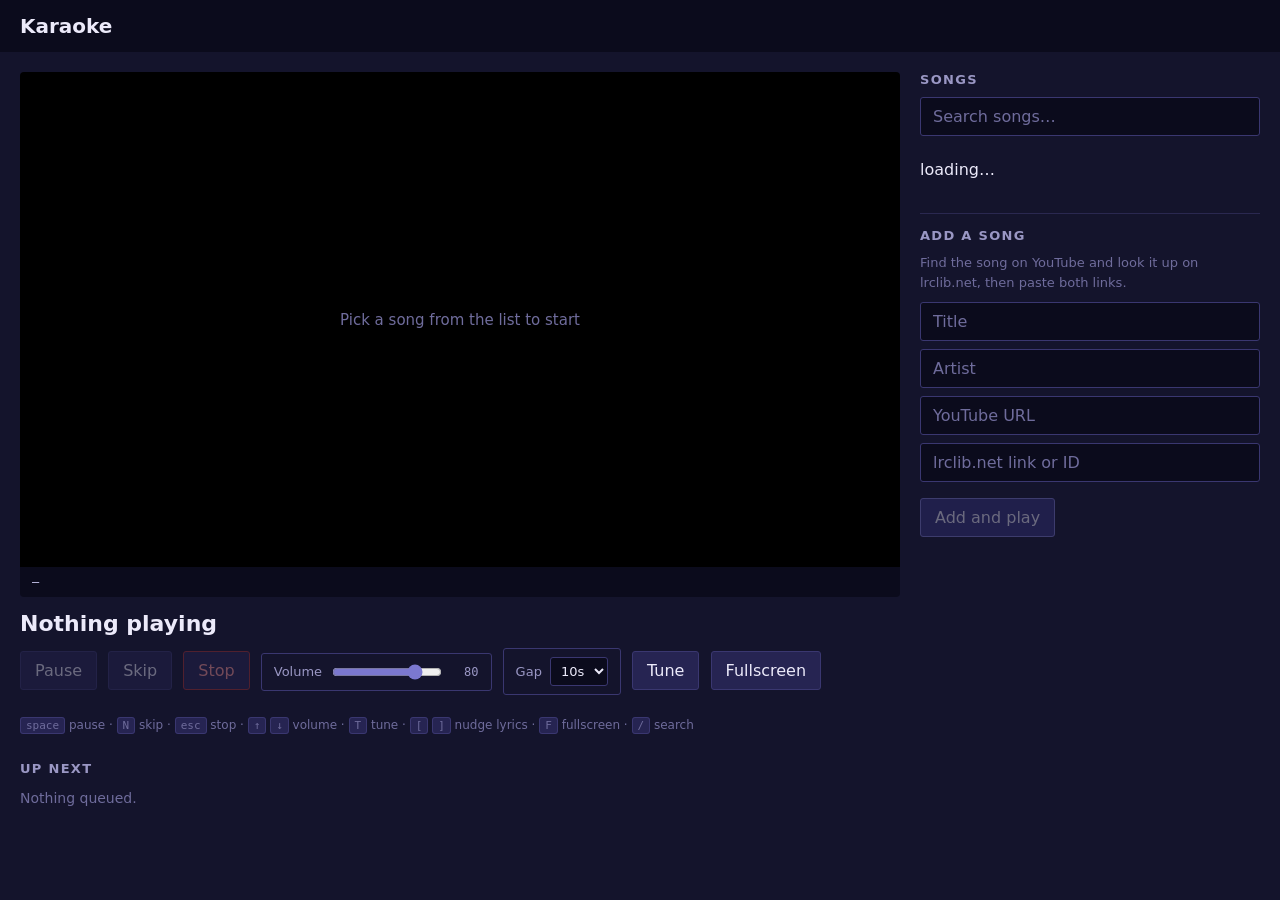
<file: index.html>
<!DOCTYPE html>
<html lang="en">
<head>
<meta charset="utf-8">
<meta name="viewport" content="width=device-width, initial-scale=1">
<title>Karaoke</title>
<link rel="stylesheet" href="styles.css">
</head>
<body>
<h1>Karaoke</h1>

<div class="room">
  <section class="panel">
    <div id="screen">
      <div id="video"></div>
      <div id="lyrics" hidden>
        <div class="lyLine" id="lyNow"><span class="base"></span><span class="fill"></span></div>
        <div class="lyLine" id="lyNext"></div>
        <div id="lyMsg"></div>
      </div>
      <div id="shield"></div>
      <div id="idle">Pick a song from the list to start</div>
      <div id="osd"></div>
      <div id="interlude">
        <div id="ilKicker">Up next</div>
        <div id="ilTitle"></div>
        <div id="ilArtist"></div>
        <div id="ilCount">10</div>
        <button id="ilStart" class="go">Start now</button>
        <div id="ilThen"></div>
      </div>
    </div>
    <div id="progress">
      <div id="progFill"></div>
      <div id="progText"><span id="progTime">—</span><span id="progNext"></span></div>
    </div>

    <div id="nowTitle">Nothing playing</div>
    <div id="nowArtist"></div>

    <div>
      <button id="pauseBtn" disabled>Pause</button>
      <button id="skipBtn" disabled>Skip</button>
      <button id="stopBtn" class="danger" disabled>Stop</button>
      <span class="vol">
        <label for="vol">Volume</label>
        <input id="vol" type="range" min="0" max="100" value="80">
        <span class="val" id="volVal">80</span>
      </span>
      <span class="vol">
        <label for="gap">Gap</label>
        <select id="gap">
          <option value="0">Off</option>
          <option value="5">5s</option>
          <option value="10" selected>10s</option>
          <option value="20">20s</option>
          <option value="30">30s</option>
        </select>
      </span>
      <button id="tuneBtn">Tune</button>
      <button id="fsBtn">Fullscreen</button>
      <button id="resume" hidden>Tap to start the song</button>
    </div>

    <div id="tuner" hidden>
      Lyrics timing:
      <button class="nudge" data-n="-0.5">−0.5s</button>
      <button class="nudge" data-n="-0.1">−0.1s</button>
      <button class="nudge" data-n="0.1">+0.1s</button>
      <button class="nudge" data-n="0.5">+0.5s</button>
      <button id="resetBtn" disabled>Reset to songs.js</button>

      <div id="vidEdit" hidden>
        <label for="eVideo">Video</label>
        <input class="field" id="eVideo" type="text" placeholder="YouTube URL or ID" autocomplete="off">
        <label for="eLrc">Lyrics</label>
        <input class="field" id="eLrc" type="text" placeholder="lrclib.net link or ID" autocomplete="off">
        <button class="go" id="applyEdit" disabled>Apply</button>
        <div class="stat" id="eStat"></div>
      </div>

      <div style="margin-top:10px">
        <button id="copyBtn">Copy songs.js</button>
        <button id="dlBtn">Download songs.js</button>
        <button id="forgetBtn" class="danger">Forget local changes</button>
      </div>
      <div id="unsaved" hidden></div>
      <div id="readout"></div>
    </div>

    <div id="keyhelp">
      <kbd>space</kbd> pause · <kbd>N</kbd> skip · <kbd>esc</kbd> stop ·
      <kbd>↑</kbd> <kbd>↓</kbd> volume · <kbd>T</kbd> tune ·
      <kbd>[</kbd> <kbd>]</kbd> nudge lyrics · <kbd>F</kbd> fullscreen ·
      <kbd>/</kbd> search
    </div>

    <h2 style="margin-top:24px">Up next</h2>
    <p id="queueEmpty">Nothing queued.</p>
    <ol id="queue"></ol>
    <button id="clearBtn" hidden>Clear queue</button>
  </section>

  <aside class="panel">
    <h2>Songs</h2>
    <input id="search" type="search" placeholder="Search songs…" autocomplete="off">
    <p id="loading">loading…</p>
    <p id="noMatch" hidden>No songs match that.</p>
    <ul id="list"></ul>

    <div id="addPanel">
      <h2>Add a song</h2>

      <div class="step on" id="stepForm">
        <p class="hintline">Find the song on YouTube and look it up on lrclib.net, then paste both links.</p>
        <input class="field" id="fTitle" type="text" placeholder="Title" autocomplete="off">
        <input class="field" id="fArtist" type="text" placeholder="Artist" autocomplete="off">
        <input class="field" id="fVideo" type="text" placeholder="YouTube URL" autocomplete="off">
        <input class="field" id="fLrc" type="text" placeholder="lrclib.net link or ID" autocomplete="off">
        <div class="stat" id="fStat"></div>
        <button class="go" id="beginBtn" disabled>Add and play</button>
        <a id="ytLink" href="#" target="_blank" rel="noopener" hidden></a>
        <a id="lrcLink" href="#" target="_blank" rel="noopener" hidden></a>
      </div>

      <div class="step" id="stepReview">
        <p class="hintline">Playing with the lyrics laid over it. Nudge until the words land on the beat, then save.</p>
        <div class="stat" id="reviewStat"></div>
        <button class="go" id="approveBtn">Sounds right — save it</button>
        <button id="restartBtn">Restart</button>
        <button id="cancelC" class="danger">Discard</button>
        <div class="err" id="errAdd"></div>
      </div>
    </div>
  </aside>
</div>

<script src="songs.js"></script>
<script>
  var LRC_API   = 'https://lrclib.net/api';
  var OUTRO_AT  = 0.25;     // fraction into the outgoing video - roughly a chorus
  var FADE_IN_MS = 900, FADE_OUT_MS = 1400;
  var COUNTIN_S = 5;        // dots appear this long before a line follows a gap
  var WIPE_CAP  = 8;        // never spread a wipe over more than this many seconds

  var QUEUE_KEY = 'karaoke.queue';
  var VOL_KEY   = 'karaoke.volume';
  var GAP_KEY   = 'karaoke.gap';
  var MINE_KEY  = 'karaoke.mysongs';
  var OVR_KEY   = 'karaoke.tweaks';
  var LYR_KEY   = 'karaoke.lyrics';

  var HEADER =
    '/* Songbook.\n' +
    '   videoId : the YouTube video. It plays with sound and is the backdrop.\n' +
    '   lrcId   : the LRCLIB record id for the synced lyrics.\n' +
    '   offset  : seconds to shift the lyrics by. Positive = later.\n' +
    '   end     : optional, seconds into the video to stop at. */\n\n';

  var vid = null, vidReady = false;
  var current = null, timer = null, watchdog = null, raf = null;
  var queue = [], uidSeq = 0, restored = false;

  var ilTimer = null, ilEndsAt = 0, ilSong = null, ilTotal = 0;
  var ilFade = null, ilSeekWait = null, ilFadingOut = false, ilPlaying = false;

  var mine = [], BOOK = [], mineKeys = {};
  var overrides = {}, ORIGINAL = {};
  var lyrCache = {}, cues = null, cueIdx = -1, lyrState = '';
  var clockT = 0, clockAt = 0, lastSample = -1;
  var addState = null, draft = null;

  var $ = function (id) { return document.getElementById(id); };
  function round1(n) { return Math.round((+n || 0) * 10) / 10; }
  function songKey(s) { if (!s._key) s._key = s.videoId; return s._key; }
  function esc(t) { return String(t == null ? '' : t)
    .replace(/[<>&]/g, function (c) { return { '<':'&lt;', '>':'&gt;', '&':'&amp;' }[c]; }); }
  function fmt(sec) {
    if (!isFinite(sec) || sec < 0) sec = 0;
    var m = Math.floor(sec / 60), s = Math.floor(sec % 60);
    return m + ':' + (s < 10 ? '0' : '') + s;
  }
  function parseVideoId(s) {
    s = (s || '').trim();
    if (/^[\w-]{11}$/.test(s)) return s;
    var m = s.match(/(?:v=|\/embed\/|youtu\.be\/|\/shorts\/|\/live\/)([\w-]{11})/);
    return m ? m[1] : null;
  }
  function parseLrcId(s) {
    var m = String(s || '').match(/(\d{2,})/);
    return m ? m[1] : null;
  }

  var tag = document.createElement('script');
  tag.src = 'https://www.youtube.com/iframe_api';
  document.head.appendChild(tag);

  // Captions reappear with every loadVideoById, so this runs on each play.
  function killCaptions() {
    try { vid.unloadModule('captions'); } catch (err) {}
    try { vid.unloadModule('cc'); } catch (err) {}
  }

  function onYouTubeIframeAPIReady() {
    var vars = {
      controls: 0, disablekb: 1, rel: 0, fs: 0,
      modestbranding: 1, iv_load_policy: 3, cc_load_policy: 0,
      playsinline: 1, origin: location.origin
    };
    vid = new YT.Player('video', {
      playerVars: vars,
      events: {
        onReady: function () {
          vid.unMute(); vid.setVolume(+$('vol').value);
          killCaptions();
          vidReady = true;
          $('loading').hidden = true;
          drawList(); drawQueue();
          $('skipBtn').disabled = queue.length === 0;
          if (restored && queue.length) {
            $('idle').textContent = 'Queue restored from before the refresh. Press Skip to start.';
          }
        },
        onStateChange: onVidState,
        onError: function (e) { fail(e.data); }
      }
    });
  }

  function fail(code) {
    var msg = 'Video failed: error ' + code +
      (code === 101 || code === 150 ? ' — embedding is disabled on it, pick another upload.' : '');
    if (addState === 'review') { $('errAdd').textContent = msg; return; }
    if (ilSong) { clearInterval(ilSeekWait); ilSeekWait = null; return; }
    $('readout').textContent = msg;
    openTuner();
  }

  /* ---------- lyrics ---------- */
  function loadLyrCache() {
    try { lyrCache = JSON.parse(localStorage.getItem(LYR_KEY) || '{}') || {}; }
    catch (err) { lyrCache = {}; }
  }
  function saveLyrCache() {
    try { localStorage.setItem(LYR_KEY, JSON.stringify(lyrCache)); } catch (err) {}
  }

  // [mm:ss.xx] or [mm:ss], possibly several per line. Metadata tags like
  // [ar: ...] don't match and are skipped. Blank bodies are kept - they mark
  // where a line stops and an instrumental break begins.
  function parseLrc(text) {
    var out = [], re = /\[(\d{1,3}):(\d{2}(?:[.:]\d{1,3})?)\]/g;
    String(text || '').split(/\r?\n/).forEach(function (line) {
      var stamps = [], m;
      re.lastIndex = 0;
      while ((m = re.exec(line)) !== null) {
        stamps.push(parseInt(m[1], 10) * 60 + parseFloat(m[2].replace(':', '.')));
      }
      if (!stamps.length) return;
      var body = line.replace(re, '').trim();
      stamps.forEach(function (t) { out.push([Math.round(t * 100) / 100, body]); });
    });
    out.sort(function (a, b) { return a[0] - b[0]; });
    return out;
  }

  // Only the lines with words become cues; each ends where the next entry starts.
  function buildCues(entries) {
    var out = [];
    for (var i = 0; i < entries.length; i++) {
      if (!entries[i][1]) continue;
      var end = (i + 1 < entries.length) ? entries[i + 1][0] : entries[i][0] + 4;
      out.push({ t: entries[i][0], end: Math.max(end, entries[i][0] + 0.4), text: entries[i][1] });
    }
    return out;
  }

  function fetchLyrics(lrcId) {
    return fetch(LRC_API + '/get/' + lrcId).then(function (r) {
      if (!r.ok) throw new Error(r.status === 404 ? 'no record with that ID' : 'HTTP ' + r.status);
      return r.json();
    }).then(function (rec) {
      if (rec.instrumental) throw new Error('that record is marked instrumental');
      var entries = parseLrc(rec.syncedLyrics);
      if (!entries.length) throw new Error('that record has no synced lyrics');
      var packed = { lines: entries, name: rec.trackName || '', artist: rec.artistName || '' };
      lyrCache[lrcId] = packed;
      saveLyrCache();
      return packed;
    });
  }

  // Resolves to the cue list, fetching only if it isn't cached.
  function ensureLyrics(song) {
    if (!song.lrcId) return Promise.reject(new Error('no lyrics set for this song'));
    var hit = lyrCache[song.lrcId];
    if (hit && hit.lines) return Promise.resolve(buildCues(hit.lines));
    return fetchLyrics(song.lrcId).then(function (p) { return buildCues(p.lines); });
  }

  function attachLyrics(song) {
    cues = null; cueIdx = -1;
    setLyrMsg('Loading lyrics…');
    ensureLyrics(song).then(function (c) {
      if (current !== song) return;                 // moved on while fetching
      cues = c;
      setLyrMsg('');
      checkLyricSpan();
    }).catch(function (err) {
      if (current !== song) return;
      setLyrMsg('No lyrics: ' + err.message);
    });
  }

  // The check worth making: do the timings reach the end of THIS video?
  function checkLyricSpan() {
    if (!cues || !cues.length || !current) return;
    var d = 0;
    try { d = vid.getDuration() || 0; } catch (err) {}
    var last = cues[cues.length - 1].t + current.offset;
    if (d && last > d + 3) {
      setLyrMsg('Lyrics run past the end of this video — likely a different version.');
    }
  }
  function setLyrMsg(t) { lyrState = t; $('lyMsg').textContent = t; }

  /* ---------- the interpolated clock ----------
     getCurrentTime() only ticks 4-5x a second, so the wipe reads it and then
     runs on the wall clock between samples. */
  function sampleClock() {
    var t;
    try { t = vid.getCurrentTime(); } catch (err) { return; }
    if (t !== lastSample) { lastSample = t; clockT = t; clockAt = performance.now(); }
  }
  function nowT() {
    var playing = false;
    try { playing = vid.getPlayerState() === YT.PlayerState.PLAYING; } catch (err) {}
    if (!playing) return clockT;
    return clockT + (performance.now() - clockAt) / 1000;
  }

  /* ---------- lyric rendering ---------- */
  function startPainting() {
    if (raf) return;
    raf = requestAnimationFrame(paint);
  }
  function stopPainting() {
    if (raf) cancelAnimationFrame(raf);
    raf = null;
  }

  function paint() {
    raf = requestAnimationFrame(paint);
    if (!current || ilSong) return;
    if (!cues) { setLines('', ''); return; }

    var t = nowT() - current.offset;   // video time -> lyric time

    // Walk the pointer rather than searching every frame.
    while (cueIdx + 1 < cues.length && cues[cueIdx + 1].t <= t) cueIdx++;
    while (cueIdx >= 0 && cues[cueIdx].t > t) cueIdx--;

    var cur = cueIdx >= 0 ? cues[cueIdx] : null;
    var nxt = cues[cueIdx + 1] || null;

    if (cur && t < cur.end) {
      var span = Math.min(cur.end - cur.t, WIPE_CAP);
      var pct = Math.max(0, Math.min(1, (t - cur.t) / span));
      setLines(cur.text, nxt ? nxt.text : '', pct);
    } else if (nxt) {
      var away = nxt.t - t;
      if (away <= COUNTIN_S) {
        var dots = Math.max(1, Math.ceil(away / (COUNTIN_S / 4)));
        setLines('<span class="lyDots">' + new Array(dots + 1).join('•') + '</span>',
                 nxt.text, 0, true);
      } else {
        // Hold everything back until the count-in, so a long intro doesn't
        // park the first line on screen for a minute.
        setLines('', '');
      }
    } else {
      setLines('', '');
    }
  }

  var lastNow = null, lastNext = null;
  function setLines(now, next, pct, raw) {
    if (now !== lastNow) {
      lastNow = now;
      $('lyNow').firstChild.innerHTML = now;
      $('lyNow').lastChild.innerHTML = now;
      fitLine($('lyNow'));
    }
    if (next !== lastNext) {
      lastNext = next;
      $('lyNext').textContent = next || '';
      fitLine($('lyNext'));
    }
    // Negative top/bottom insets so descenders aren't clipped mid-wipe.
    $('lyNow').lastChild.style.clipPath =
      'inset(-0.4em ' + (100 - (pct || 0) * 100).toFixed(2) + '% -0.4em 0)';
  }

  // Lines are kept on one row; shrink anything too wide for the screen.
  function fitLine(el) {
    el.style.transform = 'scale(1)';
    var avail = $('lyrics').clientWidth * 0.92;
    var w = el.scrollWidth;
    if (w > avail && w > 0) el.style.transform = 'scale(' + (avail / w).toFixed(3) + ')';
  }

  /* ---------- local edits to committed songs ---------- */
  function loadOverrides() {
    var raw = {};
    try { raw = JSON.parse(localStorage.getItem(OVR_KEY) || '{}') || {}; } catch (err) { raw = {}; }

    SONGS.forEach(function (s) {
      s.videoId = s.videoId || s.instId;      // accept the old field name
      delete s.instId; delete s.lyricId;
      s.offset = round1(s.offset);
      s.lrcId = s.lrcId ? String(s.lrcId) : '';
      ORIGINAL[songKey(s)] = { offset: s.offset, videoId: s.videoId, lrcId: s.lrcId };
    });

    overrides = {};
    Object.keys(raw).forEach(function (k) {
      // Old keys were "lyricId|videoId"; the video half is what survives.
      var key = k.indexOf('|') !== -1 ? k.split('|')[1] : k;
      if (!ORIGINAL[key]) return;
      var v = raw[k];
      if (typeof v === 'number') v = { offset: v };
      if (!v || typeof v !== 'object') return;
      var o = ORIGINAL[key], keep = {};
      if (typeof v.offset === 'number' && round1(v.offset) !== o.offset) keep.offset = round1(v.offset);
      if (v.videoId && v.videoId !== o.videoId) keep.videoId = v.videoId;
      if (v.lrcId && String(v.lrcId) !== o.lrcId) keep.lrcId = String(v.lrcId);
      if (Object.keys(keep).length) overrides[key] = keep;
    });
    saveOverrides();
  }
  function saveOverrides() {
    try { localStorage.setItem(OVR_KEY, JSON.stringify(overrides)); } catch (err) {}
  }
  function noteOverride(song) {
    var k = songKey(song), o = ORIGINAL[k];
    if (!o) return;
    var keep = {};
    if (song.offset !== o.offset) keep.offset = song.offset;
    if (song.videoId !== o.videoId) keep.videoId = song.videoId;
    if (song.lrcId !== o.lrcId) keep.lrcId = song.lrcId;
    if (Object.keys(keep).length) overrides[k] = keep; else delete overrides[k];
    saveOverrides();
  }

  /* ---------- the book ---------- */
  function loadMine() {
    try { mine = JSON.parse(localStorage.getItem(MINE_KEY) || '[]'); } catch (err) { mine = []; }
    if (!Array.isArray(mine)) mine = [];
    mine.forEach(function (s) {
      s.videoId = s.videoId || s.instId;
      delete s.instId; delete s.lyricId;
      s.offset = round1(s.offset);
      s.lrcId = s.lrcId ? String(s.lrcId) : '';
    });
    var global = {};
    SONGS.forEach(function (s) { global[songKey(s)] = true; });
    mine = mine.filter(function (s) { return s.videoId && !global[songKey(s)]; });
    saveMine();
  }
  function saveMine() {
    try {
      localStorage.setItem(MINE_KEY, JSON.stringify(mine.map(function (s) {
        var o = { title: s.title, artist: s.artist || '', videoId: s.videoId,
                  lrcId: s.lrcId || '', offset: round1(s.offset) };
        if (s.end) o.end = s.end;
        if (s.note) o.note = s.note;
        return o;
      })));
    } catch (err) {}
    rebuildBook();
  }
  function rebuildBook() {
    var seen = {}; BOOK = []; mineKeys = {};
    SONGS.forEach(function (s) {
      var k = songKey(s);
      if (!seen[k]) { seen[k] = true; BOOK.push(s); }
    });
    mine.forEach(function (s) {
      var k = songKey(s);
      if (!seen[k]) { seen[k] = true; mineKeys[k] = true; BOOK.push(s); }
    });

    BOOK.forEach(function (s) {
      var k = songKey(s);
      if (mineKeys[k]) return;
      var o = overrides[k];
      if (!o) return;
      if (typeof o.offset === 'number') s.offset = o.offset;
      if (o.videoId) s.videoId = o.videoId;
      if (o.lrcId) s.lrcId = o.lrcId;
    });

    var n = mine.length, t = Object.keys(overrides).length;
    var bits = [];
    if (n) bits.push(n + (n === 1 ? ' new song' : ' new songs'));
    if (t) bits.push(t + (t === 1 ? ' edited song' : ' edited songs'));
    $('unsaved').hidden = bits.length === 0;
    $('unsaved').textContent = bits.join(' and ') +
      ' only on this device. Copy or download songs.js and commit it.';
  }
  function exportText() {
    var out = BOOK.map(function (s) {
      var o = { title: s.title, artist: s.artist || '', videoId: s.videoId,
                lrcId: s.lrcId || '', offset: round1(s.offset) };
      if (s.end) o.end = s.end;
      if (s.note) o.note = s.note;
      return o;
    });
    return HEADER + 'var SONGS = ' + JSON.stringify(out, null, 2) + ';\n';
  }

  /* ---------- persistence ---------- */
  function saveQueue() {
    try {
      var head = ilSong ? [ilSong]
               : (current && addState !== 'review' ? [current] : []);
      var pending = head.concat(queue.map(function (i) { return i.song; }));
      sessionStorage.setItem(QUEUE_KEY, JSON.stringify(pending.map(songKey)));
    } catch (err) {}
  }
  function restoreQueue() {
    var raw = null;
    try { raw = sessionStorage.getItem(QUEUE_KEY); } catch (err) { return; }
    if (!raw) return;
    var keys; try { keys = JSON.parse(raw); } catch (err) { return; }
    if (!Array.isArray(keys)) return;
    var index = {};
    BOOK.forEach(function (s) { index[songKey(s)] = s; });
    keys.forEach(function (k) {
      var key = k.indexOf('|') !== -1 ? k.split('|')[1] : k;
      if (index[key]) queue.push({ uid: ++uidSeq, song: index[key] });
    });
    restored = queue.length > 0;
  }

  /* ---------- list ---------- */
  function drawList() {
    var q = $('search').value.trim().toLowerCase(), el = $('list');
    el.innerHTML = '';
    var matches = BOOK.filter(function (s) {
      if (!q) return true;
      return (s.title + ' ' + (s.artist || '')).toLowerCase().indexOf(q) !== -1;
    });
    $('noMatch').hidden = matches.length > 0;
    matches.forEach(function (song) {
      var k = songKey(song), o = overrides[k], mark = '';
      if (!song.lrcId) mark += '<span class="badge x">no lyrics</span>';
      if (mineKeys[k]) mark += '<span class="badge">unsaved</span>';
      else if (o) mark += '<span class="badge t">edited</span>';
      var li = document.createElement('li'), b = document.createElement('button');
      b.innerHTML = '<strong>' + esc(song.title) + '</strong>' + mark +
        '<div class="artist">' + esc(song.artist) + '</div>';
      b.onclick = function () { enqueue(song); };
      li.appendChild(b); el.appendChild(li);
    });
  }

  /* ---------- queue ---------- */
  function enqueue(song) {
    if (addState) return;
    queue.push({ uid: ++uidSeq, song: song });
    if (song.lrcId && !lyrCache[song.lrcId]) {   // warm the cache early
      fetchLyrics(song.lrcId).catch(function () {});
    }
    if (!current && !ilSong) advance(true); else drawQueue();
  }
  function drawQueue() {
    var el = $('queue');
    el.innerHTML = '';
    $('queueEmpty').hidden = queue.length > 0;
    $('clearBtn').hidden = queue.length === 0;
    queue.forEach(function (item, i) {
      var li = document.createElement('li');
      var pos = document.createElement('span');
      pos.className = 'pos'; pos.textContent = (i + 1) + '.';
      var name = document.createElement('span');
      name.className = 'name';
      name.innerHTML = '<strong>' + esc(item.song.title) + '</strong>' +
                       '<div class="artist">' + esc(item.song.artist) + '</div>';
      var up = document.createElement('button');
      up.textContent = '↑'; up.disabled = (i === 0);
      up.onclick = function () { queue.splice(i - 1, 0, queue.splice(i, 1)[0]); drawQueue(); };
      var rm = document.createElement('button');
      rm.textContent = '✕';
      rm.onclick = function () { queue.splice(i, 1); drawQueue(); };
      li.appendChild(pos); li.appendChild(name); li.appendChild(up); li.appendChild(rm);
      el.appendChild(li);
    });
    updateNextLabel();
    saveQueue();
  }
  function updateNextLabel() {
    if (addState === 'review') { $('progNext').textContent = 'Preview'; return; }
    $('progNext').textContent = queue.length
      ? 'Next: ' + queue[0].song.title + (queue.length > 1 ? ' (+' + (queue.length - 1) + ')' : '')
      : (current || ilSong ? 'Last song' : '');
  }
  function advance(immediate) {
    var prev = current;
    var item = queue.shift();
    if (!item) { stop(); return; }
    drawQueue();
    if (immediate) play(item.song); else beginInterlude(item.song, prev);
  }

  /* ---------- the changeover gap ---------- */
  function beginInterlude(song, prev) {
    var secs = +$('gap').value;
    if (!secs) { play(song); return; }

    stopPlayback();
    ilSong = song;
    ilTotal = secs * 1000;
    ilEndsAt = performance.now() + ilTotal;
    ilFadingOut = false; ilPlaying = false;

    $('idle').hidden = true;
    $('lyrics').hidden = true;
    $('interlude').classList.add('on');
    $('ilKicker').textContent = 'Up next';
    $('ilTitle').textContent = song.title;
    $('ilArtist').textContent = song.artist || '';
    $('ilThen').textContent = queue.length ? 'then ' + queue[0].song.title : '';
    $('nowTitle').textContent = song.title;
    $('nowArtist').textContent = song.artist || '';
    $('pauseBtn').disabled = true;
    $('skipBtn').disabled = false;
    $('stopBtn').disabled = false;
    $('resume').hidden = true;
    closeTuner();

    if (song.lrcId && !lyrCache[song.lrcId]) fetchLyrics(song.lrcId).catch(function () {});
    startOutro(prev);

    paintInterlude();
    clearInterval(ilTimer);
    ilTimer = setInterval(paintInterlude, 100);
    saveQueue();
  }

  function outroVolume() { return Math.round(+$('vol').value / 2); }

  // The song that just finished, still on screen, quietly, from about a chorus in.
  function startOutro(prev) {
    if (!prev || !prev.videoId) return;
    clearInterval(ilSeekWait); ilSeekWait = null;
    try {
      vid.setVolume(0);
      vid.loadVideoById({ videoId: prev.videoId, startSeconds: 0 });
    } catch (err) { return; }

    var tries = 0;
    ilSeekWait = setInterval(function () {
      if (!ilSong) { clearInterval(ilSeekWait); ilSeekWait = null; return; }
      var d = 0;
      try { d = vid.getDuration() || 0; } catch (err) {}
      if (d > 0) {
        clearInterval(ilSeekWait); ilSeekWait = null;
        try { vid.seekTo(d * OUTRO_AT, true); vid.playVideo(); } catch (err) {}
        ilPlaying = true;
        $('ilKicker').textContent = 'Just played · ' + prev.title;
        if (!ilFadingOut) fadeTo(outroVolume(), FADE_IN_MS);
      } else if (++tries > 50) { clearInterval(ilSeekWait); ilSeekWait = null; }
    }, 100);
  }

  function fadeTo(target, ms) {
    clearInterval(ilFade);
    var from = 0;
    try { from = vid.getVolume(); } catch (err) {}
    var steps = Math.max(1, Math.round(ms / 40)), i = 0;
    ilFade = setInterval(function () {
      i++;
      var v = Math.round(from + (target - from) * (i / steps));
      try { vid.setVolume(Math.max(0, Math.min(100, v))); } catch (err) {}
      if (i >= steps) { clearInterval(ilFade); ilFade = null; }
    }, 40);
  }

  function paintInterlude() {
    var left = Math.max(0, ilEndsAt - performance.now());
    var secs = Math.ceil(left / 1000);
    $('ilCount').textContent = secs;
    $('progTime').textContent = 'Starting in ' + secs + 's';
    $('progFill').style.width = (100 - (left / ilTotal) * 100).toFixed(1) + '%';
    if (!ilFadingOut && left <= FADE_OUT_MS) {
      ilFadingOut = true;
      if (ilPlaying) fadeTo(0, Math.min(FADE_OUT_MS, left));
    }
    if (left <= 0) endInterlude(true);
  }

  function stopOutro() {
    clearInterval(ilFade); ilFade = null;
    clearInterval(ilSeekWait); ilSeekWait = null;
    ilPlaying = false;
    try { vid.stopVideo(); vid.setVolume(+$('vol').value); } catch (err) {}
  }

  function endInterlude(start) {
    clearInterval(ilTimer); ilTimer = null;
    stopOutro();
    $('interlude').classList.remove('on');
    var s = ilSong; ilSong = null; ilFadingOut = false;
    if (start && s) play(s);
  }

  /* ---------- playback ---------- */
  function onVidState(e) {
    var S = YT.PlayerState;
    if (e.data === S.PLAYING) { killCaptions(); $('resume').hidden = true; }
    if (!current) return;
    if (e.data === S.ENDED) { if (addState === 'review') stop(); else advance(); }
    $('pauseBtn').textContent = (e.data === S.PAUSED) ? 'Resume' : 'Pause';
  }

  function armWatchdog() {
    clearTimeout(watchdog);
    watchdog = setTimeout(function () {
      if (!current) return;
      var s = -1;
      try { s = vid.getPlayerState(); } catch (err) {}
      if (s !== YT.PlayerState.PLAYING && s !== YT.PlayerState.BUFFERING) $('resume').hidden = false;
    }, 2500);
  }

  function play(song) {
    if (!vidReady) return;
    current = song; restored = false;
    cues = null; cueIdx = -1; lastNow = null; lastNext = null;
    clockT = 0; clockAt = performance.now(); lastSample = -1;

    $('idle').hidden = true;
    $('interlude').classList.remove('on');
    $('lyrics').hidden = false;
    setLines('', '');
    $('nowTitle').textContent = song.title;
    $('nowArtist').textContent = song.artist || '';
    $('pauseBtn').disabled = false;
    $('skipBtn').disabled = false;
    $('stopBtn').disabled = false;
    $('resume').hidden = true;
    $('progFill').style.width = '0%';
    $('progTime').textContent = '0:00';
    refreshEditor();

    vid.setVolume(+$('vol').value);
    if (addState !== 'review') closeTuner();
    showOsd(song.title, song.artist || '');
    updateNextLabel();

    vid.loadVideoById({ videoId: song.videoId, startSeconds: 0 });
    attachLyrics(song);

    clearInterval(timer);
    timer = setInterval(tick, 250);
    startPainting();
    armWatchdog();
    saveQueue();
  }

  function stopPlayback() {
    clearInterval(timer); timer = null;
    clearTimeout(watchdog);
    stopPainting();
    current = null; cues = null; cueIdx = -1;
    try { vid.stopVideo(); } catch (err) {}
  }

  function stop() {
    if (ilSong) {
      clearInterval(ilTimer); ilTimer = null;
      stopOutro();
      $('interlude').classList.remove('on');
      queue.unshift({ uid: ++uidSeq, song: ilSong });
      ilSong = null; ilFadingOut = false;
    }
    stopPlayback();
    $('idle').hidden = false;
    $('lyrics').hidden = true;
    $('idle').textContent = queue.length ? 'Stopped. Press Skip to play the next song.'
                                         : 'Pick a song from the list to start';
    $('nowTitle').textContent = 'Nothing playing';
    $('nowArtist').textContent = '';
    $('pauseBtn').disabled = true;
    $('pauseBtn').textContent = 'Pause';
    $('stopBtn').disabled = true;
    $('skipBtn').disabled = queue.length === 0;
    $('resume').hidden = true;
    $('readout').textContent = '';
    $('progFill').style.width = '0%';
    $('progTime').textContent = '—';
    refreshEditor();
    drawQueue();
  }

  function tick() {
    if (!current) return;
    sampleClock();
    var t = clockT;
    if (current.end && t >= current.end) { advance(); return; }

    var total = current.end || 0;
    if (!total) { try { total = vid.getDuration() || 0; } catch (err) {} }
    if (total) {
      $('progFill').style.width = Math.max(0, Math.min(100, (t / total) * 100)).toFixed(1) + '%';
      $('progTime').textContent = fmt(t) + ' / ' + fmt(total);
    } else {
      $('progTime').textContent = fmt(t);
    }

    $('readout').textContent =
      't ' + t.toFixed(1) + 's   offset ' + current.offset.toFixed(1) + 's   ' +
      (cues ? cues.length + ' lines' : 'no lyrics') +
      (lyrState ? '\n' + lyrState : '');
    if (addState === 'review') {
      $('reviewStat').innerHTML = 'offset <b>' + current.offset.toFixed(1) + 's</b>' +
        (cues ? ' · ' + cues.length + ' lines' : ' · waiting for lyrics');
    }
  }

  /* ---------- shared actions ---------- */
  function skip() {
    if (ilSong) { endInterlude(true); return; }
    advance(!current);
  }
  function togglePause() {
    if (ilSong) { endInterlude(true); return; }
    if (!current) return;
    try {
      if (vid.getPlayerState() === YT.PlayerState.PLAYING) vid.pauseVideo();
      else vid.playVideo();
    } catch (err) {}
  }

  function persistCurrent() {
    if (!current || addState === 'review') return;
    if (mineKeys[songKey(current)]) saveMine(); else noteOverride(current);
    refreshEditor();
    drawList();
  }

  // Positive nudge = lyrics land later.
  function applyNudge(d) {
    if (!current) return;
    current.offset = round1(current.offset + d);
    cueIdx = -1;
    persistCurrent();
  }

  function setVolume(v) {
    v = Math.max(0, Math.min(100, Math.round(v)));
    $('vol').value = v; $('volVal').textContent = v;
    if (!vidReady) return;
    if (ilPlaying && !ilFade && !ilFadingOut) { try { vid.setVolume(outroVolume()); } catch (err) {} }
    else if (!ilSong) { try { vid.setVolume(v); } catch (err) {} }
    try { localStorage.setItem(VOL_KEY, v); } catch (err) {}
  }
  function closeTuner() { $('tuner').hidden = true; $('tuneBtn').classList.remove('is-open'); }
  function openTuner() { $('tuner').hidden = false; $('tuneBtn').classList.add('is-open'); refreshEditor(); }
  function showOsd(title, sub) {
    $('osd').innerHTML = '<div>' + esc(title) + '</div>' +
                         (sub ? '<div class="sub">' + esc(sub) + '</div>' : '');
    $('osd').classList.add('show');
    clearTimeout(showOsd.t);
    showOsd.t = setTimeout(function () { $('osd').classList.remove('show'); }, 4000);
  }
  function toggleFullscreen() {
    var el = $('screen');
    if (document.fullscreenElement || document.webkitFullscreenElement) {
      (document.exitFullscreen || document.webkitExitFullscreen).call(document);
    } else {
      (el.requestFullscreen || el.webkitRequestFullscreen).call(el);
    }
  }

  /* ---------- editing the current song ---------- */
  function refreshEditor() {
    var on = !!current;
    $('vidEdit').hidden = !on;
    $('resetBtn').disabled = !(on && overrides[songKey(current)]);
    if (!on) return;
    if (document.activeElement !== $('eVideo')) $('eVideo').value = current.videoId;
    if (document.activeElement !== $('eLrc'))   $('eLrc').value   = current.lrcId || '';
    checkEditor();
  }
  function checkEditor() {
    if (!current) return;
    var v = parseVideoId($('eVideo').value), l = parseLrcId($('eLrc').value);
    var msgs = [];
    if ($('eVideo').value.trim() && !v) msgs.push('Video link not recognised.');
    if ($('eLrc').value.trim() && !l) msgs.push('LRCLIB link not recognised.');
    var changed = v && (v !== current.videoId || (l || '') !== (current.lrcId || ''));
    $('applyEdit').disabled = !(changed && !msgs.length);
    $('eStat').textContent = msgs.join(' ') ||
      (changed ? 'Applying restarts the song.' : '');
  }
  function applyEdit() {
    if (!current) return;
    var v = parseVideoId($('eVideo').value), l = parseLrcId($('eLrc').value) || '';
    if (!v) return;
    current.videoId = v;
    current.lrcId = l;
    if (mineKeys[songKey(current)]) current._key = v;
    persistCurrent();
    play(current);
    openTuner();
  }

  /* ---------- add a song ---------- */
  function showStep(name) {
    ['stepForm','stepReview'].forEach(function (id) {
      $(id).classList.toggle('on', id === name);
    });
  }
  function checkForm() {
    var t = $('fTitle').value.trim(), a = $('fArtist').value.trim();
    var v = parseVideoId($('fVideo').value), l = parseLrcId($('fLrc').value);
    var msgs = [];
    if ($('fVideo').value.trim() && !v) msgs.push('Video link not recognised.');
    if ($('fLrc').value.trim() && !l) msgs.push('LRCLIB link not recognised.');
    $('fStat').textContent = msgs.join(' ') || (v && l ? 'Ready.' : '');
    $('beginBtn').disabled = !(t && v && l && !msgs.length);

    var q = (t + ' ' + a).trim();
    $('ytLink').hidden = !q;
    $('lrcLink').hidden = !q;
    if (q) {
      $('ytLink').href = 'https://www.youtube.com/results?search_query=' + encodeURIComponent(q);
      $('ytLink').textContent = 'Search YouTube · ';
      $('lrcLink').href = 'https://lrclib.net/search/' + encodeURIComponent(q);
      $('lrcLink').textContent = 'Search LRCLIB';
    }
  }
  function beginAdd() {
    if (!vidReady) return;
    stop();
    draft = {
      title: $('fTitle').value.trim(), artist: $('fArtist').value.trim(),
      videoId: parseVideoId($('fVideo').value),
      lrcId: parseLrcId($('fLrc').value),
      offset: 0
    };
    addState = 'review';
    $('errAdd').textContent = '';
    $('reviewStat').innerHTML = 'offset <b>0.0s</b>';
    showStep('stepReview');
    play(draft);
    openTuner();
  }
  function endAdd(clearFields) {
    addState = null; draft = null;
    showStep('stepForm');
    closeTuner();
    stop();
    if (!clearFields) return;
    $('fTitle').value = ''; $('fArtist').value = '';
    $('fVideo').value = ''; $('fLrc').value = '';
    checkForm();
  }

  $('fTitle').oninput = $('fArtist').oninput =
    $('fVideo').oninput = $('fLrc').oninput = checkForm;
  $('beginBtn').onclick = beginAdd;
  $('restartBtn').onclick = function () { if (draft) play(draft); };
  $('cancelC').onclick = function () { endAdd(false); };
  $('approveBtn').onclick = function () {
    if (!cues) { $('errAdd').textContent = 'Lyrics haven\'t loaded — check the LRCLIB link.'; return; }
    mine.push({
      title: draft.title, artist: draft.artist, videoId: draft.videoId,
      lrcId: draft.lrcId, offset: round1(draft.offset)
    });
    saveMine();
    var t = draft.title;
    endAdd(true); drawList();
    showOsd('Saved: ' + t, 'Not yet in songs.js');
  };

  /* ---------- controls ---------- */
  $('pauseBtn').onclick = togglePause;
  $('skipBtn').onclick = skip;
  $('ilStart').onclick = function () { endInterlude(true); };
  $('stopBtn').onclick = function () { if (addState) endAdd(false); else stop(); };
  $('fsBtn').onclick = toggleFullscreen;
  $('clearBtn').onclick = function () { queue = []; drawQueue(); };
  $('resume').onclick = function () { $('resume').hidden = true; try { vid.playVideo(); } catch (err) {} };
  $('vol').oninput = function () { setVolume(+this.value); };
  $('gap').onchange = function () {
    try { localStorage.setItem(GAP_KEY, this.value); } catch (err) {}
  };
  $('search').oninput = drawList;
  $('search').onkeydown = function (e) {
    if (e.key === 'Escape') { this.value = ''; drawList(); this.blur(); }
  };
  $('tuneBtn').onclick = function () { if ($('tuner').hidden) openTuner(); else closeTuner(); };
  $('eVideo').oninput = $('eLrc').oninput = checkEditor;
  $('applyEdit').onclick = applyEdit;
  document.addEventListener('fullscreenchange', function () {
    $('fsBtn').textContent = document.fullscreenElement ? 'Exit fullscreen' : 'Fullscreen';
    if (current) { fitLine($('lyNow')); fitLine($('lyNext')); }
  });
  window.addEventListener('resize', function () {
    if (current) { fitLine($('lyNow')); fitLine($('lyNext')); }
  });
  document.querySelectorAll('.nudge').forEach(function (b) {
    b.onclick = function () { applyNudge(parseFloat(b.dataset.n)); };
  });

  $('resetBtn').onclick = function () {
    if (!current) return;
    var k = songKey(current), o = ORIGINAL[k];
    if (!overrides[k] || !o) return;
    current.offset = o.offset; current.videoId = o.videoId; current.lrcId = o.lrcId;
    delete overrides[k];
    saveOverrides();
    rebuildBook(); refreshEditor(); drawList();
    play(current);
  };

  $('copyBtn').onclick = function () {
    var text = exportText();
    navigator.clipboard.writeText(text).then(
      function () { $('copyBtn').textContent = 'Copied'; },
      function () { window.prompt('Copy this into songs.js:', text); }
    );
    setTimeout(function () { $('copyBtn').textContent = 'Copy songs.js'; }, 2000);
  };
  $('dlBtn').onclick = function () {
    var blob = new Blob([exportText()], { type: 'text/javascript' });
    var url = URL.createObjectURL(blob);
    var a = document.createElement('a');
    a.href = url; a.download = 'songs.js';
    document.body.appendChild(a); a.click(); a.remove();
    setTimeout(function () { URL.revokeObjectURL(url); }, 1000);
  };
  $('forgetBtn').onclick = function () {
    var n = mine.length, t = Object.keys(overrides).length;
    if (!n && !t) return;
    if (!window.confirm('Discard ' + n + ' added song(s) and ' + t + ' edit(s) ' +
                        'made on this device? songs.js itself is unaffected.')) return;
    mine = []; overrides = {};
    saveOverrides();
    SONGS.forEach(function (s) {
      var o = ORIGINAL[songKey(s)];
      if (!o) return;
      s.offset = o.offset; s.videoId = o.videoId; s.lrcId = o.lrcId;
    });
    saveMine();
    drawList(); refreshEditor();
  };

  document.addEventListener('keydown', function (e) {
    if (e.target.tagName === 'INPUT' || e.target.tagName === 'TEXTAREA' ||
        e.target.tagName === 'SELECT') return;
    if (e.ctrlKey || e.metaKey || e.altKey) return;
    switch (e.key) {
      case ' ':           e.preventDefault(); togglePause(); break;
      case 'Escape':      if (addState) endAdd(false); else if (current || ilSong) stop(); break;
      case 'n': case 'N': if (!addState && (current || ilSong || queue.length)) skip(); break;
      case 'ArrowUp':     e.preventDefault(); setVolume(+$('vol').value + 5); break;
      case 'ArrowDown':   e.preventDefault(); setVolume(+$('vol').value - 5); break;
      case 't': case 'T': $('tuneBtn').click(); break;
      case '[':           applyNudge(-0.1); break;
      case ']':           applyNudge(0.1); break;
      case 'f': case 'F': toggleFullscreen(); break;
      case '/':           e.preventDefault(); $('search').focus(); break;
    }
  });

  /* ---------- startup ---------- */
  try {
    var savedVol = localStorage.getItem(VOL_KEY);
    if (savedVol !== null) $('vol').value = savedVol;
    var savedGap = localStorage.getItem(GAP_KEY);
    if (savedGap !== null) $('gap').value = savedGap;
  } catch (err) {}
  $('volVal').textContent = $('vol').value;
  loadLyrCache();
  loadOverrides();
  loadMine();
  restoreQueue();
  checkForm();
</script>
</body>
</html>
</file>
<file: styles.css>
* { box-sizing: border-box; }
body { font-family: system-ui, sans-serif; margin: 0; background: #14142c; color: #eceafa; }
h1 { font-size: 20px; margin: 0; padding: 14px 20px; background: #0b0b1c; }
h2 { font-size: 13px; text-transform: uppercase; letter-spacing: .1em;
     color: #9a97c4; margin: 0 0 10px; }

.room { display: grid; grid-template-columns: minmax(0,1fr) 340px; gap: 20px; padding: 20px; }
.panel { min-width: 0; }

/* ---------- screen ---------- */
#screen { position: relative; aspect-ratio: 16/9; background: #000;
          border-radius: 4px 4px 0 0; overflow: hidden; }
#screen iframe { position: absolute; inset: 0; width: 100%; height: 100%; border: 0; }
#shield { position: absolute; inset: 0; z-index: 2; }
#idle { position: absolute; inset: 0; z-index: 2; display: grid; place-content: center;
        text-align: center; color: #6f6c9c; font-size: 15px; padding: 20px; }
#screen:fullscreen { aspect-ratio: auto; width: 100%; height: 100%; border-radius: 0; }

/* ---------- lyrics: bottom third, over the video ---------- */
#lyrics { position: absolute; left: 0; right: 0; bottom: 0; height: 34%; z-index: 3;
          display: flex; flex-direction: column; align-items: center;
          justify-content: center; gap: 10px; padding: 0 4%;
          pointer-events: none; overflow: hidden;
          background: linear-gradient(to top,
            rgba(6,6,18,.94) 0%, rgba(6,6,18,.78) 55%, rgba(6,6,18,0) 100%); }
#lyrics[hidden] { display: none !important; }

.lyLine { position: relative; white-space: nowrap; text-align: center;
          line-height: 1.3; transform-origin: center center; max-width: 100%; }

#lyNow { font-size: clamp(20px, 4.4vw, 46px); font-weight: 800; letter-spacing: .005em; }
#lyNow .base { color: rgba(236,234,250,.40); text-shadow: 0 2px 12px rgba(0,0,0,.95); }
/* Full width so it lays out identically to the base underneath; the wipe is the
   clip-path's right inset. Negative top/bottom insets keep descenders intact. */
#lyNow .fill { position: absolute; left: 0; top: 0; width: 100%;
               color: #f0b429; text-shadow: 0 2px 12px rgba(0,0,0,.95);
               clip-path: inset(-0.4em 100% -0.4em 0); }

#lyNext { font-size: clamp(13px, 2.5vw, 24px); font-weight: 600;
          color: rgba(185,182,240,.82); text-shadow: 0 2px 10px rgba(0,0,0,.9); }

.lyDots { letter-spacing: .4em; color: #f0b429; }
#lyMsg { position: absolute; left: 0; right: 0; bottom: 10px; text-align: center;
         font-size: 12px; color: #6f6c9c; }

#osd { position: absolute; left: 20px; top: 20px; max-width: 70%; z-index: 4;
       padding: 10px 16px; background: rgba(11,11,28,.82); border-radius: 4px;
       font-size: 18px; font-weight: 600; opacity: 0; transition: opacity .4s;
       pointer-events: none; }
#osd.show { opacity: 1; }
#osd .sub { font-size: 13px; font-weight: 400; color: #9a97c4; margin-top: 2px; }

/* ---------- interlude ---------- */
#interlude { position: absolute; inset: 0; z-index: 5; display: none;
             flex-direction: column; align-items: center; justify-content: center;
             text-align: center; padding: 24px; background: rgba(11,11,28,.62); }
#interlude.on { display: flex; }
#interlude > * { text-shadow: 0 2px 12px rgba(0,0,0,.85); }
#ilKicker { font-size: 12px; letter-spacing: .2em; text-transform: uppercase; color: #b9b6f0; }
#ilTitle { font-size: clamp(24px, 5vw, 44px); font-weight: 700; margin: 10px 0 4px; line-height: 1.1; }
#ilArtist { color: #cfcdf5; font-size: 16px; }
#ilCount { margin: 20px 0 14px; font-family: ui-monospace, monospace;
           font-size: 44px; color: #f0b429; line-height: 1; }
#ilStart { padding: 14px 26px; font-size: 16px; margin: 0;
           background: rgba(52,49,122,.9); }
#ilThen { color: #a5a2cc; font-size: 13px; margin-top: 16px; }

/* ---------- progress ---------- */
#progress { position: relative; height: 30px; background: #0b0b1c;
            border-radius: 0 0 4px 4px; overflow: hidden; }
#progFill { position: absolute; inset: 0 auto 0 0; width: 0;
            background: #34317a; transition: width .3s linear; }
#progText { position: absolute; inset: 0; display: flex; align-items: center;
            justify-content: space-between; padding: 0 12px;
            font-size: 12px; letter-spacing: .04em; }
#progTime { font-family: ui-monospace, monospace; color: #cfcdf5; }
#progNext { color: #9a97c4; overflow: hidden; white-space: nowrap;
            text-overflow: ellipsis; padding-left: 12px; }

#nowTitle { font-size: 22px; font-weight: 600; margin: 14px 0 2px; }
#nowArtist { color: #9a97c4; font-size: 14px; margin: 0 0 12px; }

/* ---------- controls ---------- */
button { font: inherit; padding: 9px 14px; margin: 0 6px 6px 0;
         background: #262452; color: #eceafa; border: 1px solid #3a3770;
         border-radius: 3px; cursor: pointer; }
button:hover:not(:disabled) { border-color: #7b78d0; }
button:disabled { opacity: .4; cursor: not-allowed; }
.danger { border-color: #a33; color: #ff9a9a; }
.go { border-color: #7b78d0; background: #34317a; }

.vol { display: inline-flex; align-items: center; gap: 8px; margin: 0 6px 6px 0;
       padding: 8px 12px; border: 1px solid #3a3770; border-radius: 3px; }
.vol label { font-size: 13px; color: #9a97c4; }
.vol input { width: 110px; accent-color: #7b78d0; }
.vol .val { font-family: ui-monospace, monospace; font-size: 12px;
            color: #9a97c4; width: 2.2em; text-align: right; }
.vol select { background: #0b0b1c; color: #eceafa; border: 1px solid #3a3770;
              border-radius: 3px; padding: 5px 6px; font: inherit; font-size: 13px; }

/* ---------- tuner ---------- */
#tuneBtn.is-open { border-color: #7b78d0; color: #cfcdf5; }
#tuner { margin-top: 12px; padding: 12px; background: #0b0b1c; border-radius: 4px; }
#tuner button { padding: 6px 10px; font-size: 13px; }
#readout { font-family: ui-monospace, monospace; font-size: 12px;
           white-space: pre-wrap; color: #9a97c4; margin-top: 8px; }
#unsaved { color: #f0b429; font-size: 13px; margin-top: 10px; }

#vidEdit { margin-top: 12px; padding-top: 12px; border-top: 1px solid #2a2850; }
#vidEdit label { display: block; font-size: 11px; text-transform: uppercase;
                 letter-spacing: .1em; color: #9a97c4; margin: 0 0 3px; }
#vidEdit .field { margin-bottom: 8px; font-size: 13px; }

#keyhelp { color: #6f6c9c; font-size: 12px; margin-top: 12px; line-height: 2; }
kbd { font-family: ui-monospace, monospace; font-size: 11px; background: #262452;
      border: 1px solid #3a3770; border-radius: 3px; padding: 1px 5px; }

/* ---------- queue ---------- */
#queue { list-style: none; padding: 0; margin: 0; }
#queue li { display: flex; align-items: center; gap: 8px;
            padding: 9px 0; border-bottom: 1px solid #2a2850; }
#queue .pos { font-family: ui-monospace, monospace; color: #6f6c9c; width: 1.8em; }
#queue .name { flex: 1; min-width: 0; }
#queue .artist { color: #9a97c4; font-size: 13px; }
#queue button { padding: 3px 9px; margin: 0; font-size: 13px; }
#queueEmpty { color: #6f6c9c; font-size: 14px; }

/* ---------- songbook ---------- */
#search, .field { width: 100%; margin-bottom: 8px; padding: 9px 12px;
  background: #0b0b1c; color: #eceafa; border: 1px solid #3a3770;
  border-radius: 3px; font: inherit; }
#search::placeholder, .field::placeholder { color: #6f6c9c; }
#noMatch { color: #6f6c9c; font-size: 14px; }

#list { list-style: none; padding: 0; margin: 0; max-height: 46vh; overflow-y: auto; }
#list button { display: block; width: 100%; text-align: left; margin: 0 0 6px; }
#list .artist { color: #9a97c4; font-size: 13px; }
.badge { display: inline-block; font-size: 10px; letter-spacing: .08em;
         text-transform: uppercase; color: #f0b429; border: 1px solid #6b5417;
         border-radius: 2px; padding: 0 4px; margin-left: 6px; vertical-align: 2px; }
.badge.t { color: #7bd0c4; border-color: #1f5c55; }
.badge.x { color: #ff9a9a; border-color: #7a2b2b; }

/* ---------- add a song ---------- */
#addPanel { margin-top: 18px; padding-top: 14px; border-top: 1px solid #2a2850; }
.step { display: none; }
.step.on { display: block; }
.hintline { color: #6f6c9c; font-size: 13px; line-height: 1.5; margin: 0 0 10px; }
.stat { font-family: ui-monospace, monospace; font-size: 12px; color: #9a97c4; margin: 8px 0; }
.stat b { color: #eceafa; }
.err { color: #ff9a9a; font-size: 13px; margin: 8px 0; }

[hidden] { display: none !important; }

@media (max-width: 880px) {
  .room { grid-template-columns: 1fr; }
  #list { max-height: none; }
  #keyhelp { display: none; }
}
@media (prefers-reduced-motion: reduce) {
  #progFill { transition: none; }
  #osd { transition: none; }
}
</file>
